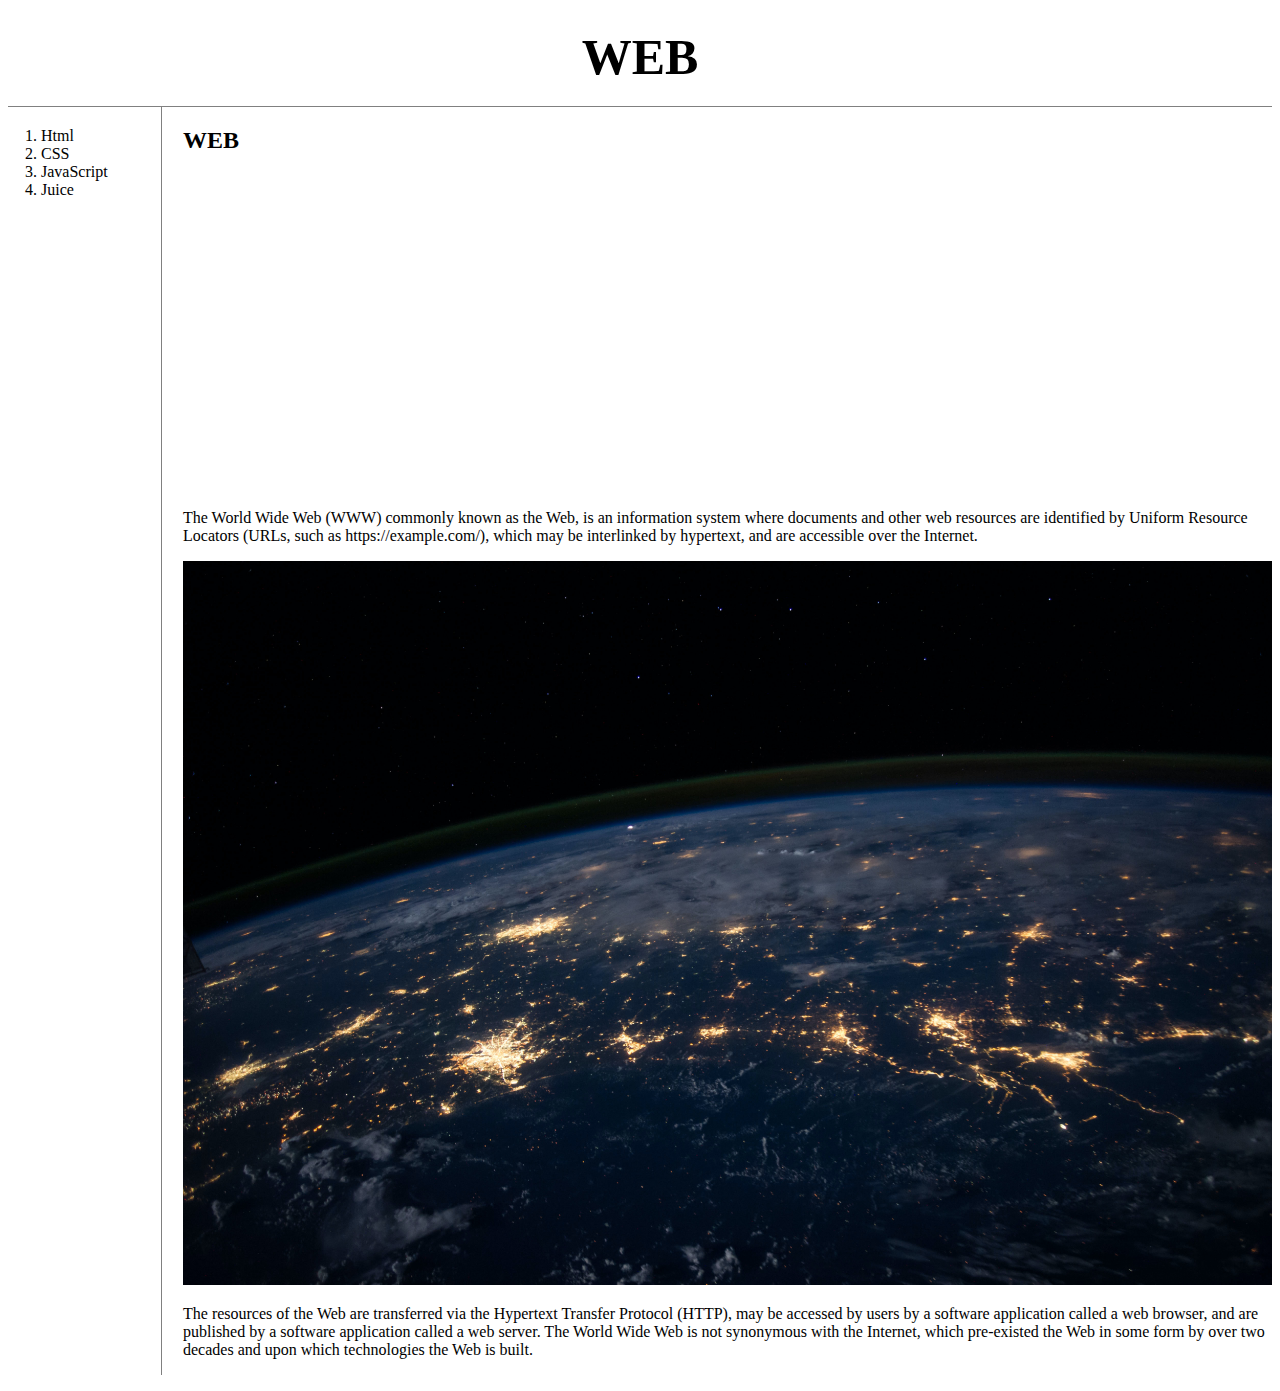
<file: index.html>
<!doctype html>
<html>
<head>
  <TITLE>WEB1 - Welcome</TITLE>
  <meta charset="utf-8">
  <link rel="stylesheet" href="style.css">
  <!-- Global site tag (gtag.js) - Google Analytics -->
  <script async src="https://www.googletagmanager.com/gtag/js?id=G-C75NDRC336"></script>
  <script>
    window.dataLayer = window.dataLayer || [];
    function gtag(){dataLayer.push(arguments);}
    gtag('js', new Date());

    gtag('config', 'G-C75NDRC336');
  </script>
</head>
<body>
  <h1><a href="index.html">WEB</a></h1>
  <div id="grid">
    <ol>
      <li><a href="1.html">Html</a></li>
      <li><a href="2.html">CSS</a></li>
      <li><a href="3.html">JavaScript</a></li>
      <li><a Href="https://blog.naver.com/kjjrhwlswn" target="_blank">Juice</a></li><br>
    </ol>
    <div id="article">
      <h2>WEB</h2>
      <p>
      <iframe width="560" height="315" src="https://www.youtube.com/embed/7T7r_oSp0SE" frameborder="0" allow="accelerometer; autoplay; clipboard-write; encrypted-media; gyroscope; picture-in-picture" allowfullscreen></iframe>
      </p>
      <p><a href="https://en.wikipedia.org/wiki/World_Wide_Web" target="_blank" title="The World Wide Web (WWW)">The World Wide Web (WWW)</a> commonly known as the Web, is an information system where documents and other web resources are identified by Uniform Resource Locators (URLs, such as https://example.com/), which may be interlinked by hypertext, and are accessible over the Internet.</p>
      <img src="coding4.jpg" width="100%">
      <P>The resources of the Web are transferred via the Hypertext Transfer Protocol (HTTP), may be accessed by users by a software application called a web browser, and are published by a software application called a web server. The World Wide Web is not synonymous with the Internet, which pre-existed the Web in some form by over two decades and upon which technologies the Web is built.</P>
    </div>
  </div>
  <p>
    <div id="disqus_thread"></div>
    <script>
      /**
      *  RECOMMENDED CONFIGURATION VARIABLES: EDIT AND UNCOMMENT THE SECTION BELOW TO INSERT DYNAMIC VALUES FROM YOUR PLATFORM OR CMS.
      *  LEARN WHY DEFINING THESE VARIABLES IS IMPORTANT: https://disqus.com/admin/universalcode/#configuration-variables    */
      /*
      var disqus_config = function () {
      this.page.url = PAGE_URL;  // Replace PAGE_URL with your page's canonical URL variable
      this.page.identifier = PAGE_IDENTIFIER; // Replace PAGE_IDENTIFIER with your page's unique identifier variable
      };
      */
      (function() { // DON'T EDIT BELOW THIS LINE
      var d = document, s = d.createElement('script');
      s.src = 'https://your-site-3.disqus.com/embed.js';
      s.setAttribute('data-timestamp', +new Date());
      (d.head || d.body).appendChild(s);
      })();
      </script>
      <noscript>Please enable JavaScript to view the <a href="https://disqus.com/?ref_noscript">comments powered by Disqus.</a></noscript>
    </p>
    <p>
      <!--Start of Tawk.to Script-->
    <script type="text/javascript">
    var Tawk_API=Tawk_API||{}, Tawk_LoadStart=new Date();
    (function(){
    var s1=document.createElement("script"),s0=document.getElementsByTagName("script")[0];
    s1.async=true;
    s1.src='https://embed.tawk.to/5fe881badf060f156a909973/1eqi3lga8';
    s1.charset='UTF-8';
    s1.setAttribute('crossorigin','*');
    s0.parentNode.insertBefore(s1,s0);
    })();
    </script>
    <!--End of Tawk.to Script-->
    </P>
</body>
</file>
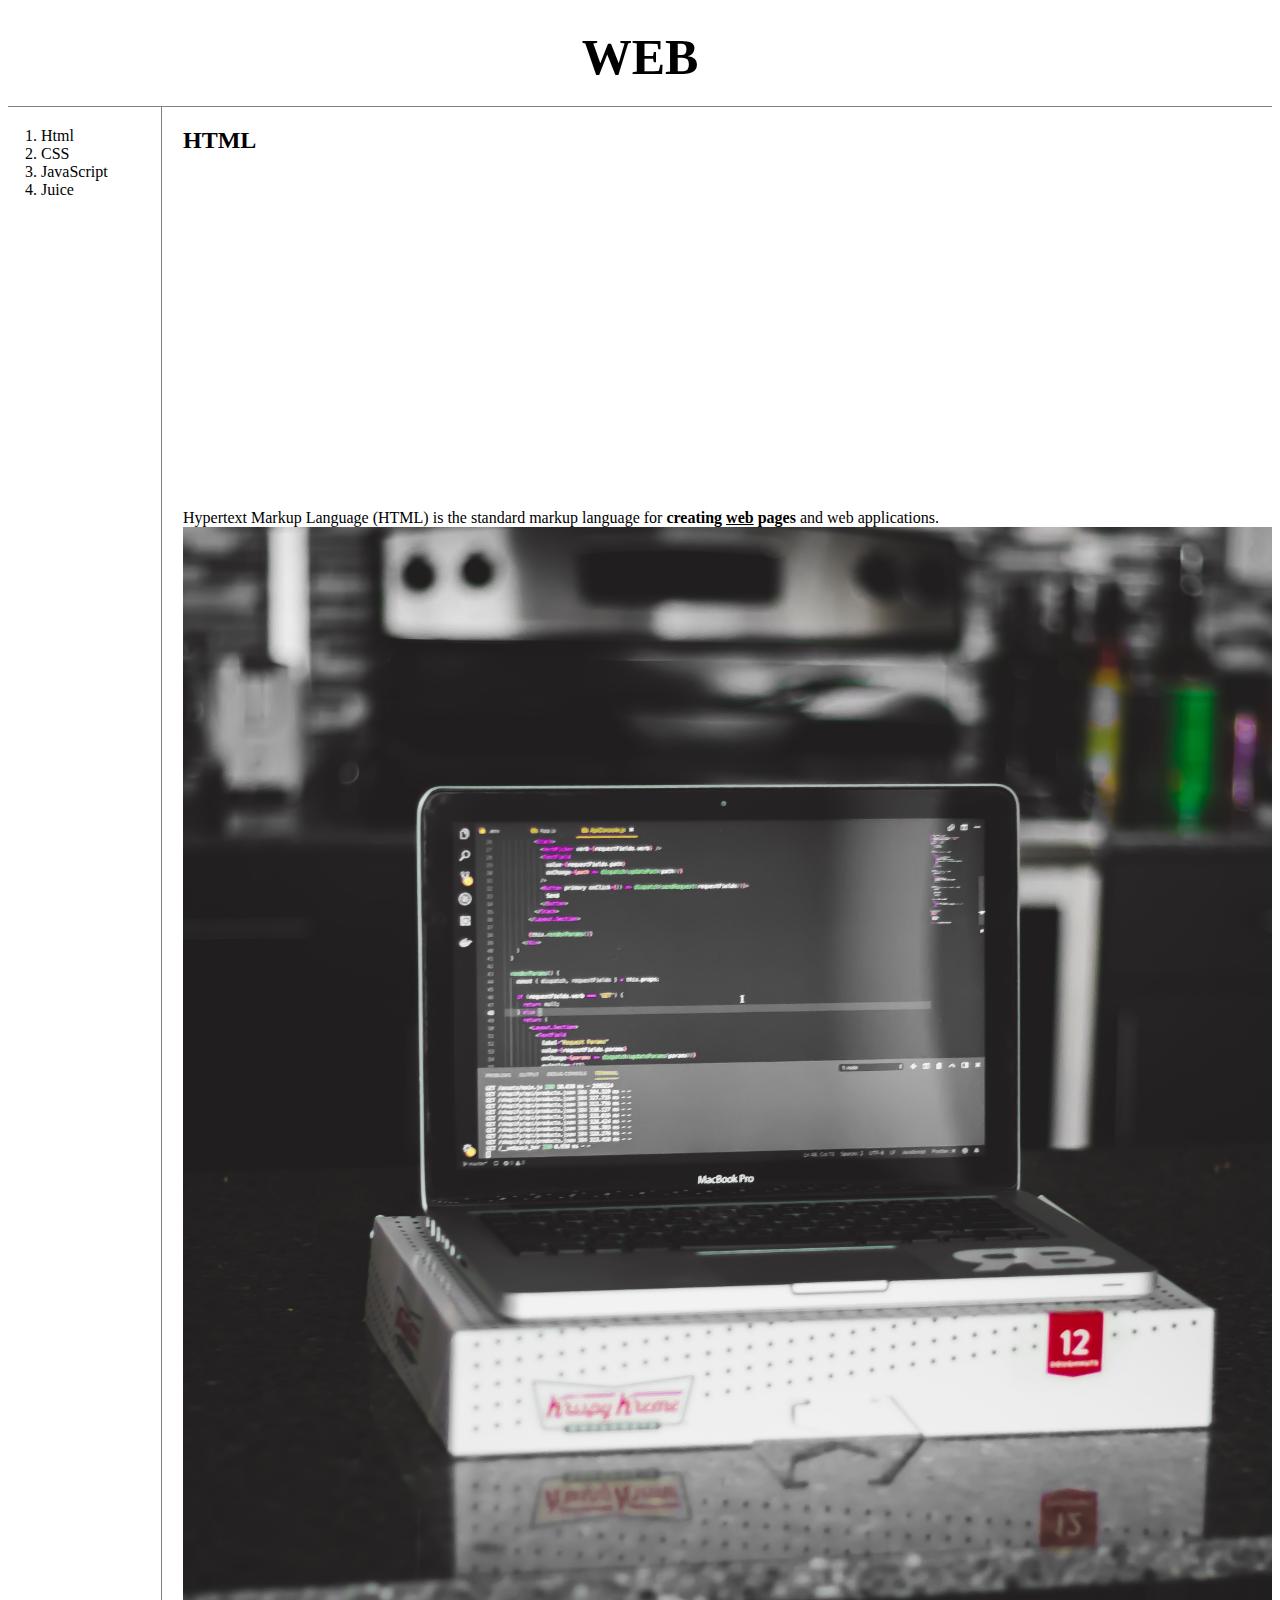
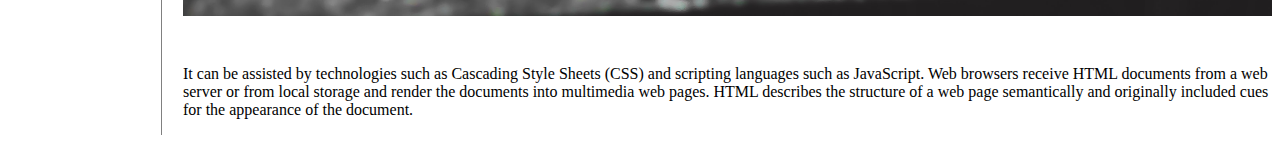
<file: 1.html>
<!doctype html>
<html>
<head>
  <TITLE>WEB1 - HTML</TITLE>
  <meta charset="utf-8">
  <link rel="stylesheet" href="style.css">
    <!-- Global site tag (gtag.js) - Google Analytics -->
    <script async src="https://www.googletagmanager.com/gtag/js?id=G-C75NDRC336"></script>
    <script>
      window.dataLayer = window.dataLayer || [];
      function gtag(){dataLayer.push(arguments);}
      gtag('js', new Date());

      gtag('config', 'G-C75NDRC336');
    </script>
</head>
<body>
  <h1><a href="index.html">WEB</a></h1>
  <div id="grid">
  <ol>
    <li><a href="1.html">Html</a></li>
    <li><a href="2.html">CSS</a></li>
    <li><a href="3.html">JavaScript</a></li>
    <li><a Href="https://blog.naver.com/kjjrhwlswn" target="_blank">Juice</a></li><br>
  </ol>
  <div id="article">
  <h2>HTML</h2>
  <p>
  <iframe width="560" height="315" src="https://www.youtube.com/embed/7T7r_oSp0SE" frameborder="0" allow="accelerometer; autoplay; clipboard-write; encrypted-media; gyroscope; picture-in-picture" allowfullscreen></iframe>
  </p>
  <a href="https://www.w3.org/TR/html52/" target="_blank" title="html5 specification">Hypertext Markup Language (HTML)</a> is the standard markup language for <Strong>creating <U>web</u> pages</Strong> and web applications.
  <img src="coding1.jpg" width="100%">
  <P style="margin-top:45px"> It can be assisted by technologies such as Cascading Style Sheets (CSS) and scripting languages such as JavaScript.
    Web browsers receive HTML documents from a web server or from local storage and render the documents into multimedia web pages. HTML describes the structure of a web page semantically and originally included cues for the appearance of the document.</P>
    </div>
  </div>
    <p>
      <div id="disqus_thread"></div>
      <script>
        /**
        *  RECOMMENDED CONFIGURATION VARIABLES: EDIT AND UNCOMMENT THE SECTION BELOW TO INSERT DYNAMIC VALUES FROM YOUR PLATFORM OR CMS.
        *  LEARN WHY DEFINING THESE VARIABLES IS IMPORTANT: https://disqus.com/admin/universalcode/#configuration-variables    */
        /*
        var disqus_config = function () {
        this.page.url = PAGE_URL;  // Replace PAGE_URL with your page's canonical URL variable
        this.page.identifier = PAGE_IDENTIFIER; // Replace PAGE_IDENTIFIER with your page's unique identifier variable
        };
        */
        (function() { // DON'T EDIT BELOW THIS LINE
        var d = document, s = d.createElement('script');
        s.src = 'https://your-site-3.disqus.com/embed.js';
        s.setAttribute('data-timestamp', +new Date());
        (d.head || d.body).appendChild(s);
        })();
        </script>
  <noscript>Please enable JavaScript to view the <a href="https://disqus.com/?ref_noscript">comments powered by Disqus.</a></noscript>
  </p>
  <p>
    <!--Start of Tawk.to Script-->
  <script type="text/javascript">
  var Tawk_API=Tawk_API||{}, Tawk_LoadStart=new Date();
  (function(){
  var s1=document.createElement("script"),s0=document.getElementsByTagName("script")[0];
  s1.async=true;
  s1.src='https://embed.tawk.to/5fe881badf060f156a909973/1eqi3lga8';
  s1.charset='UTF-8';
  s1.setAttribute('crossorigin','*');
  s0.parentNode.insertBefore(s1,s0);
  })();
  </script>
  <!--End of Tawk.to Script-->
  </P>

</body>
</file>
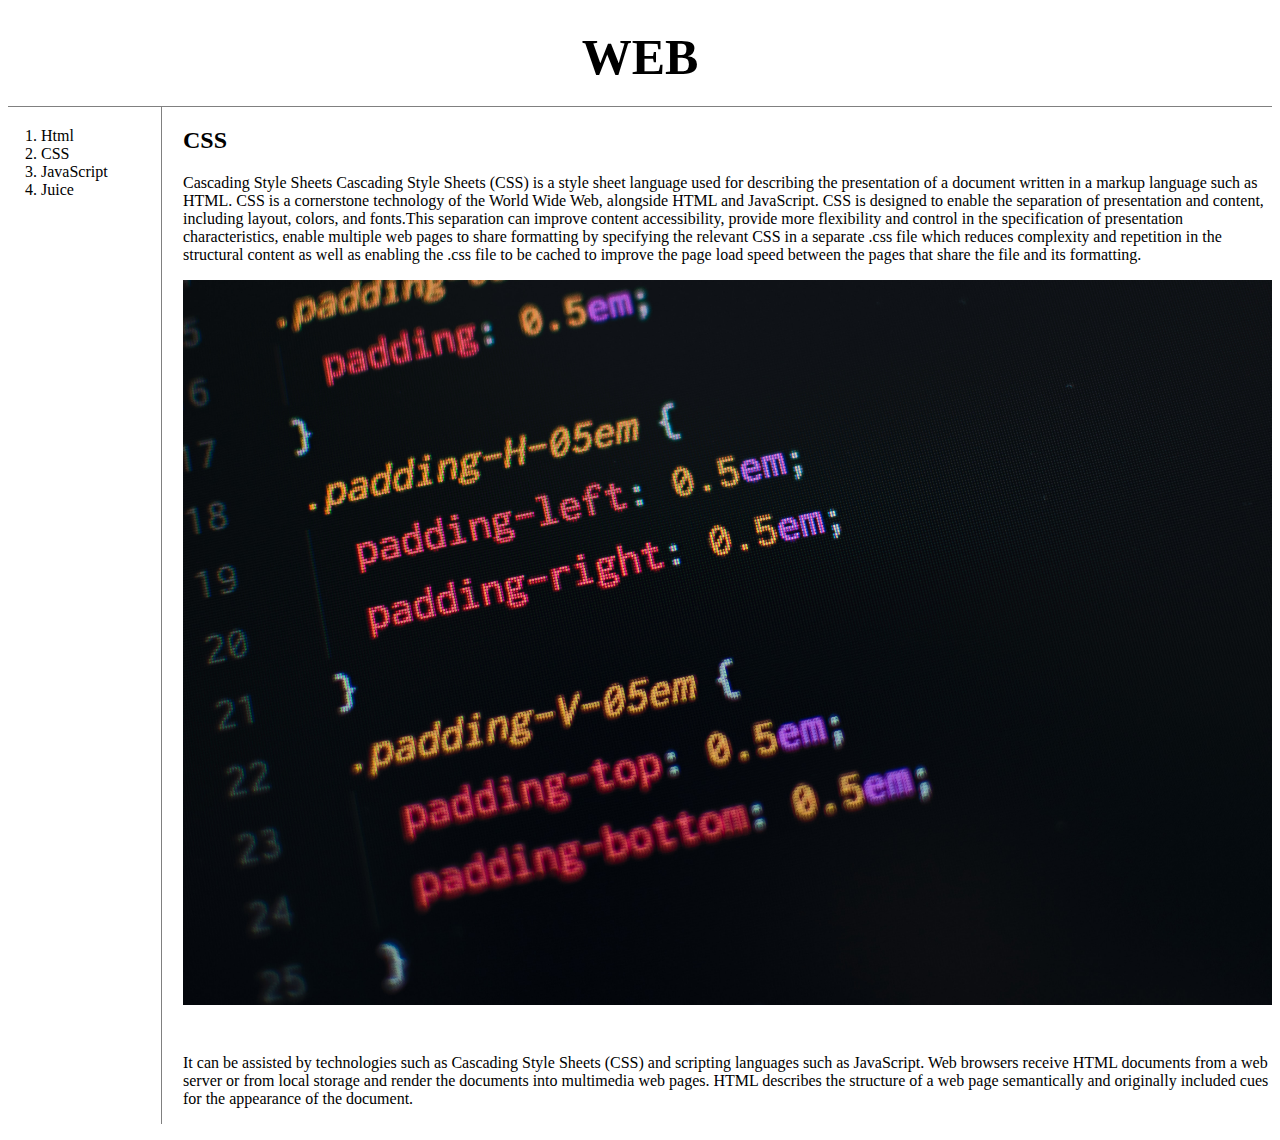
<file: 2.html>
<!doctype html>
<html>
<head>
  <TITLE>WEB1 - CSS</TITLE>
  <meta charset="utf-8">
  <link rel="stylesheet" href="style.css">
      <!-- Global site tag (gtag.js) - Google Analytics -->
  <script async src="https://www.googletagmanager.com/gtag/js?id=G-C75NDRC336"></script>
  <script>
    window.dataLayer = window.dataLayer || [];
    function gtag(){dataLayer.push(arguments);}
    gtag('js', new Date());

    gtag('config', 'G-C75NDRC336');
  </script>
</head>
<body>
  <h1><a href="index.html">WEB</a></h1>
  <div id="grid">
    <ol>
      <li><a href="1.html">Html</a></li>
      <li><a href="2.html">CSS</a></li>
      <li><a href="3.html">JavaScript</a></li>
      <li><a Href="https://blog.naver.com/kjjrhwlswn" target="_blank">Juice</a></li><br>
    </ol>
    <div id="article">
      <h2>CSS</h2>
      <p><a href="https://en.wikipedia.org/wiki/CSS" target="_blank" title="Cascading Style Sheets">Cascading Style Sheets</a>
      Cascading Style Sheets (CSS) is a style sheet language used for describing the presentation of a document written in a markup language such as HTML. CSS is a cornerstone technology of the World Wide Web, alongside HTML and JavaScript.
      CSS is designed to enable the separation of presentation and content, including layout, colors, and fonts.This separation can improve content accessibility, provide more flexibility and control in the specification of presentation characteristics, enable multiple web pages to share formatting by specifying the relevant CSS in a separate .css file which reduces complexity and repetition in the structural content as well as enabling the .css file to be cached to improve the page load speed between the pages that share the file and its formatting.
      </p>
      <img src="coding2.jpg" width="100%">
      <P style="margin-top:45px"> It can be assisted by technologies such as Cascading Style Sheets (CSS) and scripting languages such as JavaScript.
      Web browsers receive HTML documents from a web server or from local storage and render the documents into multimedia web pages. HTML describes the structure of a web page semantically and originally included cues for the appearance of the document.</P>
    </div>
  </div>
    <p>
      <div id="disqus_thread"></div>
      <script>
        /**
        *  RECOMMENDED CONFIGURATION VARIABLES: EDIT AND UNCOMMENT THE SECTION BELOW TO INSERT DYNAMIC VALUES FROM YOUR PLATFORM OR CMS.
        *  LEARN WHY DEFINING THESE VARIABLES IS IMPORTANT: https://disqus.com/admin/universalcode/#configuration-variables    */
        /*
        var disqus_config = function () {
        this.page.url = PAGE_URL;  // Replace PAGE_URL with your page's canonical URL variable
        this.page.identifier = PAGE_IDENTIFIER; // Replace PAGE_IDENTIFIER with your page's unique identifier variable
        };
        */
        (function() { // DON'T EDIT BELOW THIS LINE
        var d = document, s = d.createElement('script');
        s.src = 'https://your-site-3.disqus.com/embed.js';
        s.setAttribute('data-timestamp', +new Date());
        (d.head || d.body).appendChild(s);
        })();
        </script>
    <noscript>Please enable JavaScript to view the <a href="https://disqus.com/?ref_noscript">comments powered by Disqus.</a></noscript>
    </p>
    <p>
      <!--Start of Tawk.to Script-->
    <script type="text/javascript">
    var Tawk_API=Tawk_API||{}, Tawk_LoadStart=new Date();
    (function(){
    var s1=document.createElement("script"),s0=document.getElementsByTagName("script")[0];
    s1.async=true;
    s1.src='https://embed.tawk.to/5fe881badf060f156a909973/1eqi3lga8';
    s1.charset='UTF-8';
    s1.setAttribute('crossorigin','*');
    s0.parentNode.insertBefore(s1,s0);
    })();
    </script>
    <!--End of Tawk.to Script-->
    </P>
    <p>
      <!--Start of Tawk.to Script-->
    <script type="text/javascript">
    var Tawk_API=Tawk_API||{}, Tawk_LoadStart=new Date();
    (function(){
    var s1=document.createElement("script"),s0=document.getElementsByTagName("script")[0];
    s1.async=true;
    s1.src='https://embed.tawk.to/5fe881badf060f156a909973/1eqi3lga8';
    s1.charset='UTF-8';
    s1.setAttribute('crossorigin','*');
    s0.parentNode.insertBefore(s1,s0);
    })();
    </script>
    <!--End of Tawk.to Script-->
    </P>
</body>
</file>
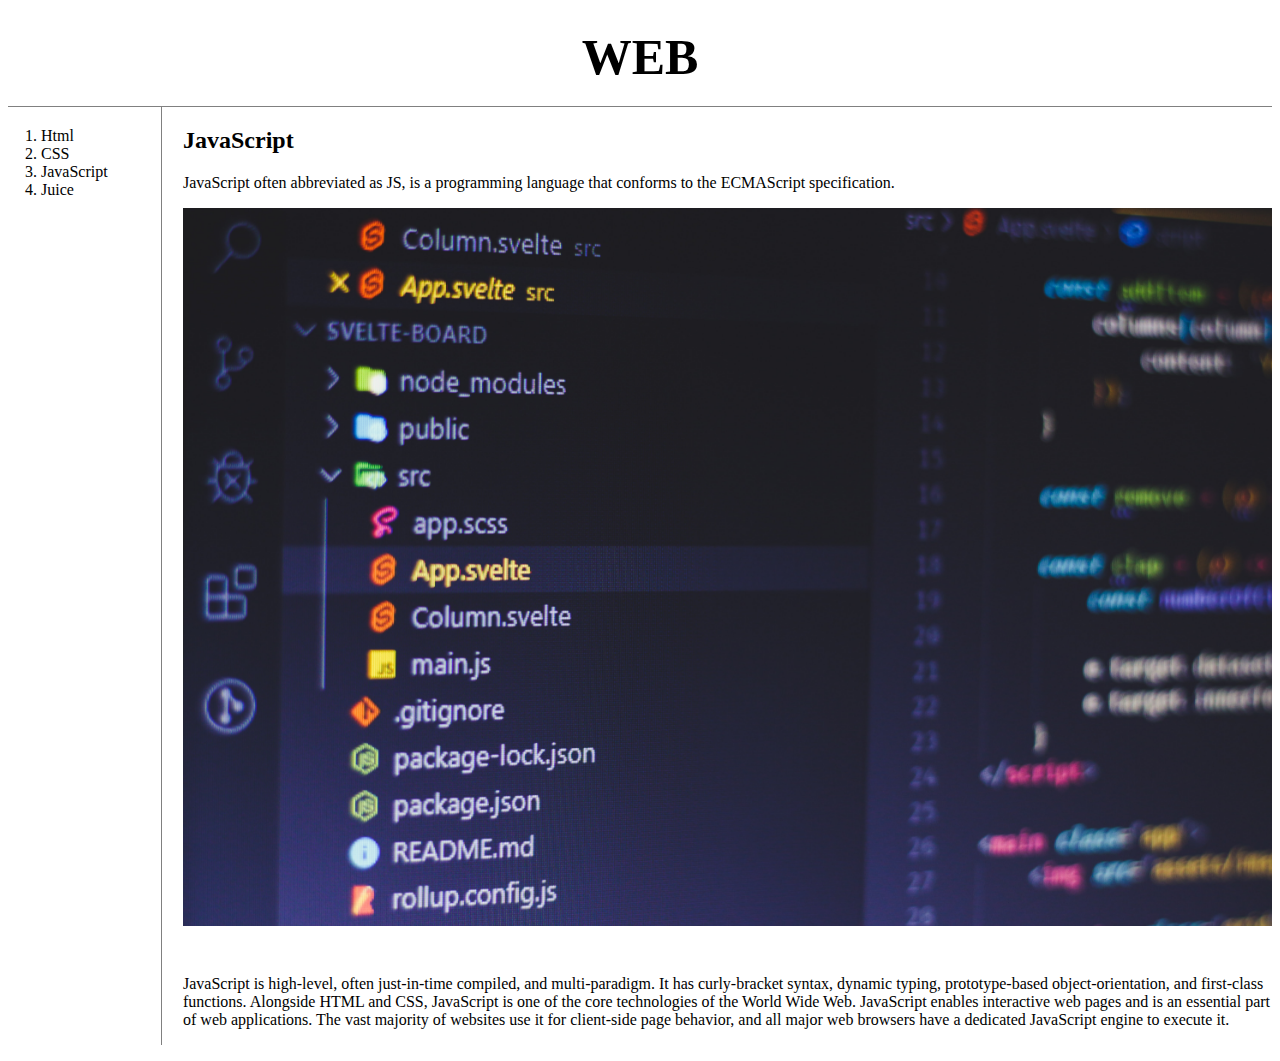
<file: 3.html>
<!doctype html>
<html>
<head>
  <TITLE>WEB1 - JavaScript</TITLE>
  <meta charset="utf-8">
  <link rel="stylesheet" href="style.css">
  <!-- Global site tag (gtag.js) - Google Analytics -->
  <script async src="https://www.googletagmanager.com/gtag/js?id=G-C75NDRC336"></script>
  <script>
    window.dataLayer = window.dataLayer || [];
    function gtag(){dataLayer.push(arguments);}
    gtag('js', new Date());

    gtag('config', 'G-C75NDRC336');
  </script>
</head>
<body>
  <h1><a href="index.html">WEB</a></h1>
  <div id="grid">
  <ol>
    <li><a href="1.html">Html</a></li>
    <li><a href="2.html">CSS</a></li>
    <li><a href="3.html">JavaScript</a></li>
    <li><a Href="https://blog.naver.com/kjjrhwlswn" target="_blank">Juice</a></li><br>
    </ol>
    <div id="article">
    <h2>JavaScript</h2>
    <p><a href="https://en.wikipedia.org/wiki/JavaScript" target="_blank" title="JavaScript"> JavaScript</a> often abbreviated as JS, is a programming language that conforms to the ECMAScript specification.</p>
    <img src="coding3.jpg" width="100%">
    <P style="margin-top:45px">JavaScript is high-level, often just-in-time compiled, and multi-paradigm. It has curly-bracket syntax, dynamic typing, prototype-based object-orientation, and first-class functions.
    Alongside HTML and CSS, JavaScript is one of the core technologies of the World Wide Web. JavaScript enables interactive web pages and is an essential part of web applications. The vast majority of websites use it for client-side page behavior, and all major web browsers have a dedicated JavaScript engine to execute it.</P>
    </div>
  </div>
<p>
  <div id="disqus_thread"></div>
  <script>
    /**
    *  RECOMMENDED CONFIGURATION VARIABLES: EDIT AND UNCOMMENT THE SECTION BELOW TO INSERT DYNAMIC VALUES FROM YOUR PLATFORM OR CMS.
    *  LEARN WHY DEFINING THESE VARIABLES IS IMPORTANT: https://disqus.com/admin/universalcode/#configuration-variables    */
    /*
    var disqus_config = function () {
    this.page.url = PAGE_URL;  // Replace PAGE_URL with your page's canonical URL variable
    this.page.identifier = PAGE_IDENTIFIER; // Replace PAGE_IDENTIFIER with your page's unique identifier variable
    };
    */
    (function() { // DON'T EDIT BELOW THIS LINE
    var d = document, s = d.createElement('script');
    s.src = 'https://your-site-3.disqus.com/embed.js';
    s.setAttribute('data-timestamp', +new Date());
    (d.head || d.body).appendChild(s);
    })();
    </script>
<noscript>Please enable JavaScript to view the <a href="https://disqus.com/?ref_noscript">comments powered by Disqus.</a></noscript>
</p>
</body>
</file>
<file: style.css>
<style>
  body {
    margin:0;
  }
  a {
    color: black;
    text-decoration: none;
    }
  h1 {
    font-size: 50px;
    text-align: center;
    border-bottom: 1px solid gray;
    margin:0;
    padding:20px;
  }

  ol {
  border-right:1px solid gray;
  width: 100px;
  margin:0;
  padding: 20px;
  }
#grid {
  display: grid;
  grid-template-columns:150px 1fr;
}
#grid ol {
  padding-left:33px;
}

#grid #article{
  padding-left:25px;
}
@media(max-width:800px){
  #grid{
    display:block;
  }
  ol {
  border-right:none;
}
  h1 {
  border-bottom:none;
}
</style>
</file>
